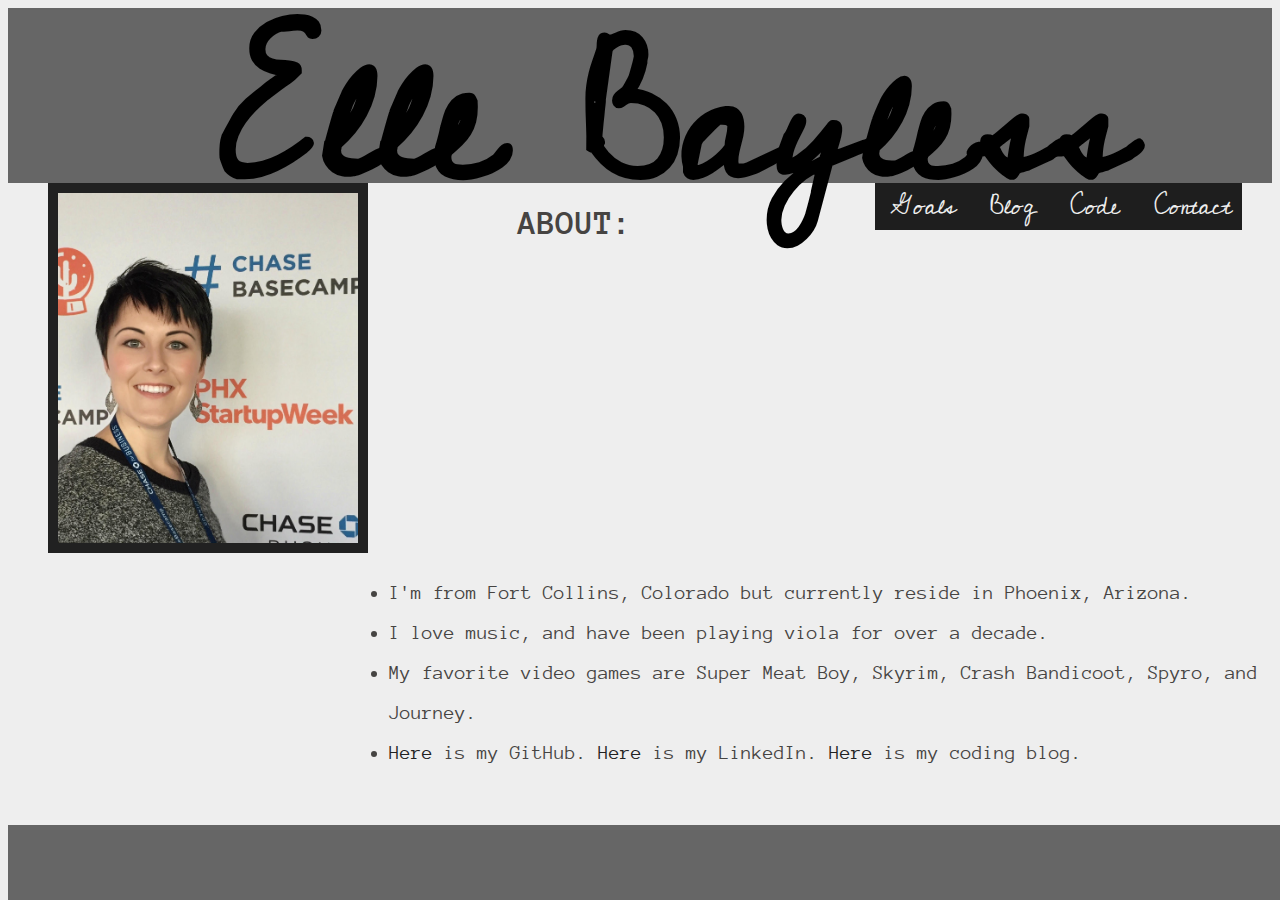
<file: index.html>
<!DOCTYPE html>
<html>
	<head>
		<link href='https://fonts.googleapis.com/css?family=Anonymous+Pro' rel='stylesheet' type='text/css'>
		<link href='https://fonts.googleapis.com/css?family=Cedarville+Cursive' rel='stylesheet' type='text/css'>
		<link type="text/css" rel="stylesheet" href="Styles.css"/>
		<title>Elle Bayless</title>
	</head>
	<body>
			<div class= "header">
					<h1><span id= "name">Elle</span> Bayless</h1>
					<div class= "buttonWrapper">
						<a href="hello.html"><div class="Button">Goals</div></a>
						<a href="https://ellebaylessdotcom.wordpress.com/"><div class="Button">Blog</div></a>
						<a href="https://github.com/ellebayless"><div class="Button">Code</div></a>
						<a href="contact.html"><div class="Button">Contact</div></a>
					</div>
			</div>
			<div class= "headshot">
				<img src="headshot.jpg">
			</div>
			<h2>ABOUT:</h2>
			<div class= "bullets">
				<ul>
					<li>I'm from Fort Collins, Colorado but currently reside in Phoenix, Arizona.</li>
					<li>I love music, and have been playing viola for over a decade.</li>
					<li>My favorite video games are Super Meat Boy, Skyrim, Crash Bandicoot, Spyro, and Journey.</li>
					<li>
						<a href="https://github.com/ellebayless">Here</a> is my GitHub.
						<a href="https://www.linkedin.com/in/elle-bayless-16b81190">Here</a> is my LinkedIn.
						<a href="https://ellebaylessdotcom.wordpress.com/"> Here</a> is my coding blog.
					</li>
				</ul>
			</div>
			<div class= "footer"></div>
	</body>
</html>
</file>
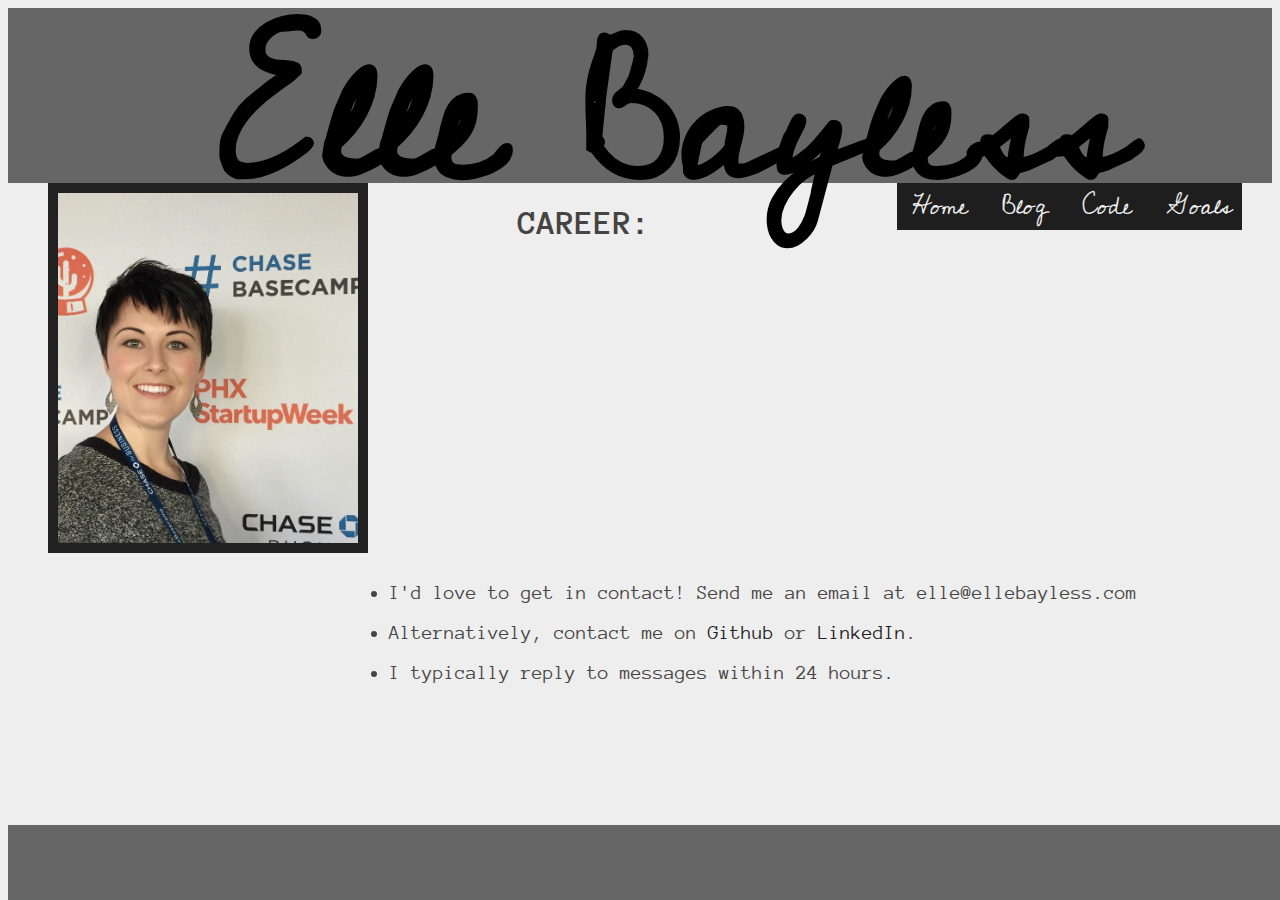
<file: contact.html>
<!DOCTYPE html>
<html>
  <head>
    <link href='https://fonts.googleapis.com/css?family=Anonymous+Pro' rel='stylesheet' type='text/css'>
		<link href='https://fonts.googleapis.com/css?family=Cedarville+Cursive' rel='stylesheet' type='text/css'>
		<link type="text/css" rel="stylesheet" href="Styles.css"/>
		<title>Elle Bayless</title>
    <meta charset="utf-8">
  </head>
  <body>
			<div class= "header">
					<h1><span id= "name">Elle</span> Bayless</h1>
					<div class= "buttonWrapper">
						<a href="index.html"><div class="Button">Home</div></a>
            <a href="https://ellebaylessdotcom.wordpress.com/"><div class="Button">Blog</div></a>
						<a href="https://github.com/ellebayless"><div class="Button">Code</div></a>
						<a href="hello.html"><div class="Button">Goals</div></a>
					</div>
			</div>
			<div class= "headshot">
				<img src="headshot.jpg">
			</div>
			<h2>CAREER:</h2>
			<div class= "bullets">
				<ul>
          <li>I'd love to get in contact! Send me an email at elle@ellebayless.com</li>
          <li>Alternatively, contact me on <a href="https://github.com/ellebayless">Github</a> or <a href="https://www.linkedin.com/in/elle-bayless-16b81190">LinkedIn</a>.</li>
          <li>I typically reply to messages within 24 hours.</li>
				</ul>
			</div>
			<div class= "footer"></div>
	</body>
</html>
</file>
<file: Styles.css>
body {
  font-family: Anonymous Pro, Courier;
  font-size: 1em;
  background-color: #eeeeee;
}
h1 {
  font-family: Cedarville Cursive, Courier;
  color: #212121;
  text-align: center;
  font-size: 175px;
  margin: 0 auto;
}
#name {
  font-size: 195px;
}
.header {
  height: 175px;
  width: 100%;
  background-color: #666666;
  text-align: center;
}
.header h1 {
  color: #000000;
  display: block;
  position: absolute;
  left: 17%;
  margin-top: -75px;
  z-index:1;
}
.Button {
  display: inline-block;
  font-family: Cedarville Cursive, Courier;
  color: #eeeeee;
  text-align: center;
  font-size: 25px;
  padding-left: 15px;
  padding-right: 10px;
}
.Button:hover {
    color: #8C001A;
}
.buttonWrapper {
  margin-top: 175px;
  margin-right: 30px;
  float:right;
  background-color: #1e1e1e;

}
.headshot {
  height: 350px;
  width: 300px;
  border: 10px solid #212121;
  float: left;
  margin-left: 40px;
}
.headshot img {
  width: 100%;
  height: inherit;
  overflow: hidden;
  border-color: #666666;
}
h2 {
  font-family: Anonymous Pro, Courier;
  color: #464442;
  text-align: left;
  font-size: 35px;
  margin: 0 auto;
  position: relative;
  margin-top: 30px;
  margin-left: 510px;
  line-height: 20px;
}
.bullets {
  font-family: Anonymous Pro, Courier;
  color: #464442;
  font-size: 20px;
  margin: 0 auto;
  float: right;
  width: 73%;
}
.bullets ul li {
  line-height: 40px;
}
a {
  text-decoration: none;
  color: #212121;
}
a:hover {
    color: #8C001A;
}
.footer {
  height: 75px;
  width: 100%;
  background-color: #666666;
  position: absolute;
  bottom: 0px;
  margin: 0 auto;
}
/*fawn= #e9e0d6*/
/*light grey= #9d9791*/
/*dark grey= #464442*/
/*blue= #3d718d*/
/*teal = #29aba4*/
</file>
